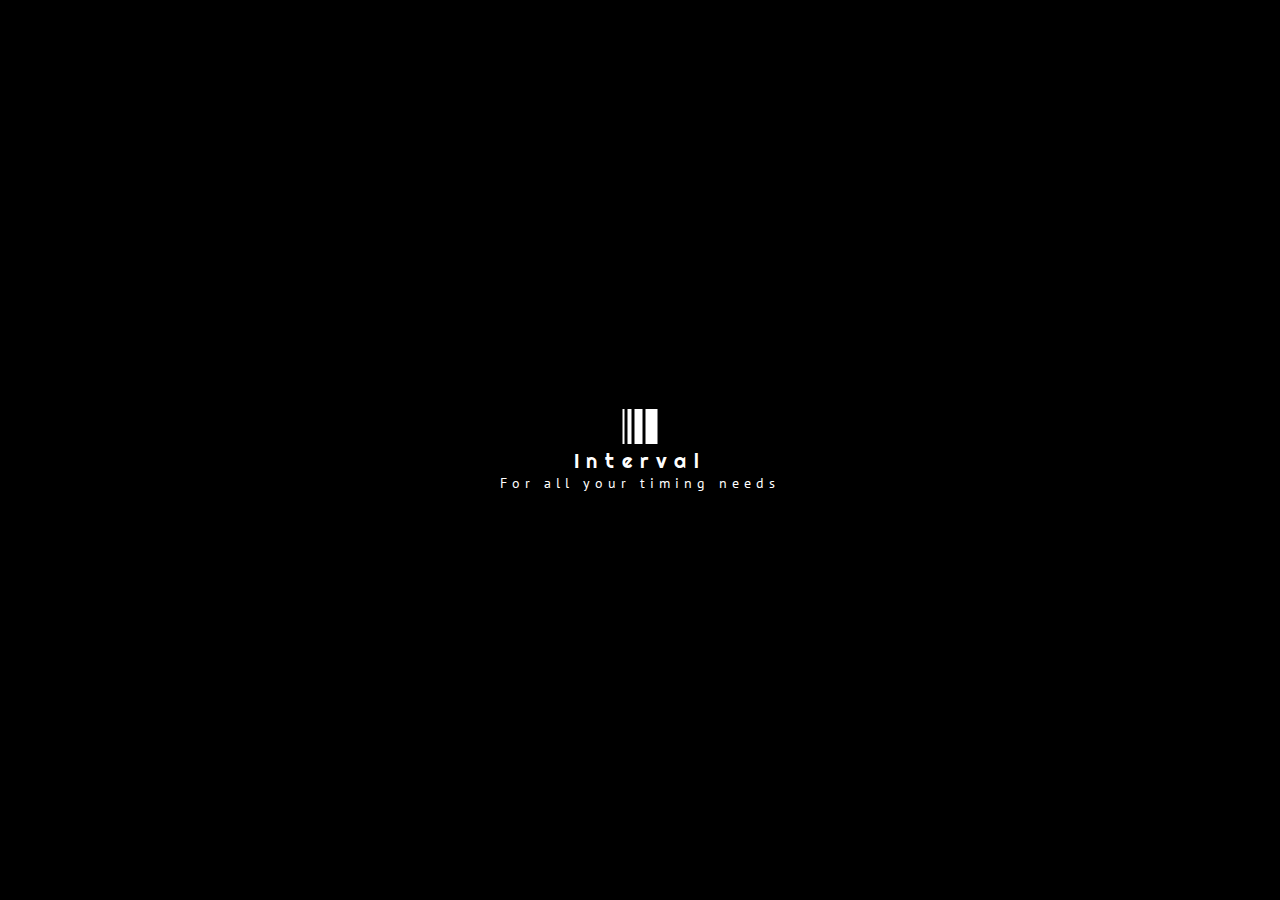
<file: html/index.html>
<!DOCTYPE html>
<html lang="en">
<head>
    <meta charset="UTF-8">
    <meta name="viewport" content="width=device-width, initial-scale=1.0">
    <title>Interval Exam</title>
    <link href="../style/loading.css" rel="stylesheet">
</head>
<body>
    <section class="loading__container">
        <a href="../html/SetTimer.html">
            <img class="loading__logo" src="../assets/logo.svg" alt="logo image">
        </a>
        <h1 class="loading__title">Interval</h1>
        <p class="loading__subtitle">For all your timing needs</p>
    </section>
</body>
</html>
</file>
<file: style/loading.css>
@import url('https://fonts.googleapis.com/css2?family=Righteous&display=swap');
@import url('https://fonts.googleapis.com/css2?family=PT+Sans:ital,wght@0,400;0,700;1,400;1,700&display=swap');
*{
    margin: 0;
    padding: 0;
    box-sizing: border-box;
}

body{
    background-color: black;
    color: white;
    font-family: "Righteous", sans-serif;
}
.loading__container{
    display: flex;
    flex-direction: column;
    align-items: center;
    justify-content: center;
    height: 100vh;
}
.loading__logo{
    cursor: pointer;
}
.loading__title{
    font-size: 20px;
    font-weight: 400;
    line-height: 25px;
    letter-spacing: 7px;
   
}
.loading__subtitle{
    font-family: "PT Sans", sans-serif;
    font-weight: 400;
    font-size: 14px;
    line-height: 18px;
    letter-spacing: 5px;
}
</file>
